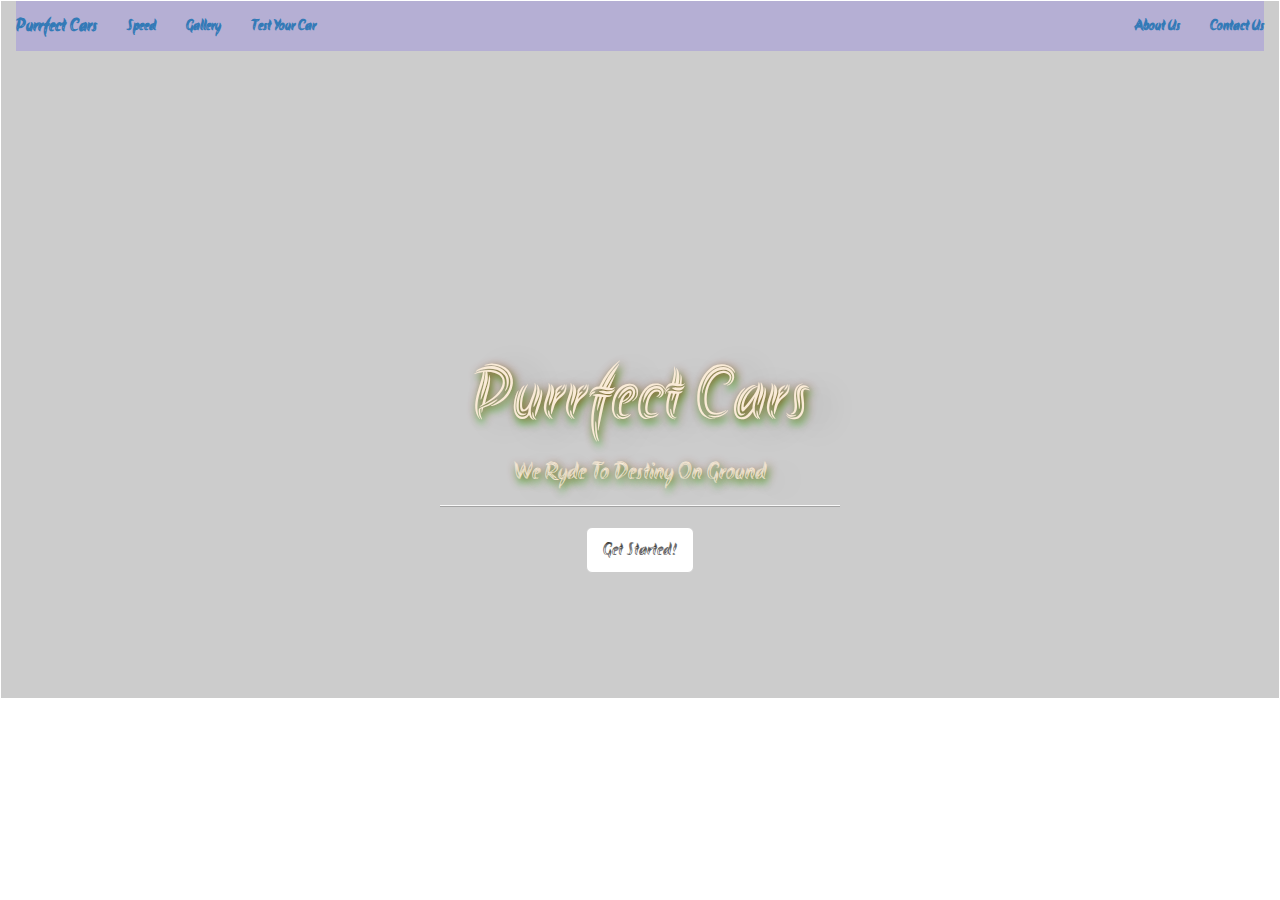
<file: index.html>
<!DOCTYPE html>
<html lang="en">

<head>
    <title>Purrfect Cars</title>
    <meta charset="UTF-8">
    <meta name="viewport" content="width=device-width, initial-scale=1.0">
    <meta http-equiv="X-UA-Compatible" content="ie=edge">
    <link href="https://fonts.googleapis.com/css?family=Akronim:400" rel="stylesheet">
    <link rel="stylesheet" href="bootstrap.css">
    <!-- <link rel="stylesheet" href="https://stackpath.bootstrapcdn.com/bootstrap/4.3.1/css/bootstrap.min.css" integrity="sha384-ggOyR0iXCbMQv3Xipma34MD+dH/1fQ784/j6cY/iJTQUOhcWr7x9JvoRxT2MZw1T" crossorigin="anonymous"> -->
    <!-- <script src="main.js"></script> -->
    <link rel="stylesheet" href="https://use.fontawesome.com/releases/v5.8.2/css/all.css" integrity="sha384-oS3vJWv+0UjzBfQzYUhtDYW+Pj2yciDJxpsK1OYPAYjqT085Qq/1cq5FLXAZQ7Ay" crossorigin="anonymous">
    <link rel="stylesheet" type="text/css" media="screen" href="app.css">
</head>

<body>

    <nav class="navbar">
        <div class="container-fluid">

            <!-- Brand and toggle get grouped for better mobile display -->
            <div class="navbar-header">
                <button type="button" class="navbar-toggle collapsed" data-toggle="collapse" data-target="#bs-example-navbar-collapse-1" aria-expanded="false">
                                  <span class="sr-only">Toggle navigation</span>
                                  <span class="icon-bar"></span>
                                  <span class="icon-bar"></span>
                                  <span class="icon-bar"></span>
                                </button>
                <a class="navbar-brand" href="#"><i class="fas fa-car"></i>Purrfect Cars</a>
            </div>

            <!-- Collect the nav links, forms, and other content for toggling -->
            <div class="collapse navbar-collapse" id="bs-example-navbar-collapse-1">
                <ul class="nav navbar-nav">
                    <li class="active"><a href="#">Speed <span class="sr-only">(current)</span></a></li>
                    <li><a href="#">Gallery</a></li>
                    <li><a href="#">Test Your Car</a></li>
                    <!--  <li class="dropdown">
                        <a href="#" class="dropdown-toggle" data-toggle="dropdown" role="button" aria-haspopup="true" aria-expanded="false">Dropdown <span class="caret"></span></a>
                        <ul class="dropdown-menu">
                            <li><a href="#">Action</a></li>
                            <li><a href="#">Another action</a></li>
                            <li><a href="#">Something else here</a></li>
                            <li role="separator" class="divider"></li>
                            <li><a href="#">Separated link</a></li>
                            <li role="separator" class="divider"></li>
                            <li><a href="#">One more separated link</a></li>
                        </ul>
                    </li> -->
                </ul>
                <!-- <form class="navbar-form navbar-left">
                    <div class="form-group">
                        <input type="text" class="form-control" placeholder="Search">
                    </div>
                    <button type="submit" class="btn btn-default">Submit</button>
                </form> -->
                <ul class="nav navbar-nav navbar-right">
                    <li><a href="#">About Us</a></li>
                    <li><a href="#">Contact Us</a></li>
                    <!-- <li class="dropdown">
                    <li class="dropdown">
                        <a href="#" class="dropdown-toggle" data-toggle="dropdown" role="button" aria-haspopup="true" aria-expanded="false">Dropdown <span class="caret"></span></a>
                        <ul class="dropdown-menu">
                            <li><a href="#">Action</a></li>
                            <li><a href="#">Another action</a></li>
                            <li><a href="#">Something else here</a></li>
                            <li role="separator" class="divider"></li>
                            <li><a href="#">Separated link</a></li>
                        </ul>
                    </li> -->
                </ul>
            </div>
            <!-- /.navbar-collapse -->
            <!-- </div> -->
            <!-- /.container-fluid -->
            <!-- </nav> -->
            <div class="container">
                <div class="row">
                    <div class="col-lg-12">
                        <div id="content">
                            <h1>Purrfect Cars</h1>
                            <h3>We Ryde To Destiny On Ground</h3>
                            <hr>
                            <button class="btn btn-default btn-lg"><i class="fas fa-car-crash"></i> Get Started!</button>
                        </div>
                    </div>
                </div>
            </div>



            <!-- Optional JavaScript -->
            <!-- jQuery first, then Popper.js, then Bootstrap JS -->
            <script src="https://code.jquery.com/jquery-3.3.1.slim.min.js" integrity="sha384-q8i/X+965DzO0rT7abK41JStQIAqVgRVzpbzo5smXKp4YfRvH+8abtTE1Pi6jizo" crossorigin="anonymous"></script>
            <!-- <script src="https://cdnjs.cloudflare.com/ajax/libs/popper.js/1.14.7/umd/popper.min.js" integrity="sha384-UO2eT0CpHqdSJQ6hJty5KVphtPhzWj9WO1clHTMGa3JDZwrnQq4sF86dIHNDz0W1" crossorigin="anonymous"></script> -->
            <script src="bootstrap.js"></script>
</body>

</html>
</file>
<file: app.css>
html {
    height: 100%;
}

body {
    background: url(https://images.unsplash.com/photo-1526726538690-5cbf956ae2fd?ixlib=rb-1.2.1&ixid=eyJhcHBfaWQiOjEyMDd9&auto=format&fit=crop&w=1050&q=80);
    background-size: cover;
    background-position: center;
    font-family: Akronim;
    color: antiquewhite;
    font-size: 15px;
    font-weight: 600;
}

#content {
    text-align: center;
    padding-top: 25%;
    padding-bottom: 11%;
    text-shadow: #a3290f 2px 3px 10px, 2px 5px 7px #34fe69, 20px 8px 35px rgba(0, 0, 0, 0.2);
}

.container-fluid {
    height: 100%;
    background: rgba(0, 0, 0, 0.2);
}

h1 {
    font-weight: 400;
    font-size: 5em;
}

hr {
    width: 400px;
    border-top: 1px solid #f8f8f8;
    border-bottom: 1px solid rgba(0, 0, 0, 0.2)
}

.navbar-toggle {
    background-color: #2b2872;
}

.navbar-toggle .icon-bar {
    background-color: #08f6dd;
}

.fa-car {
    color: #0fe0f6;
}

.navbar-collapse {
    background: rgba(158, 145, 220, 0.5);
    margin: 0;
}

@media (min-width: 768px) {
    .container>.navbar-header,
    .container-fluid>.navbar-header,
    .container>.navbar-collapse,
    .container-fluid>.navbar-collapse {
        padding: 0;
        /* margin: 0; */
    }
}

.nav>li>a:hover,
.nav>li>a:focus {
    text-decoration: none;
    background-color: #27d0d0;
    color: #fd5f2e;
}
</file>
